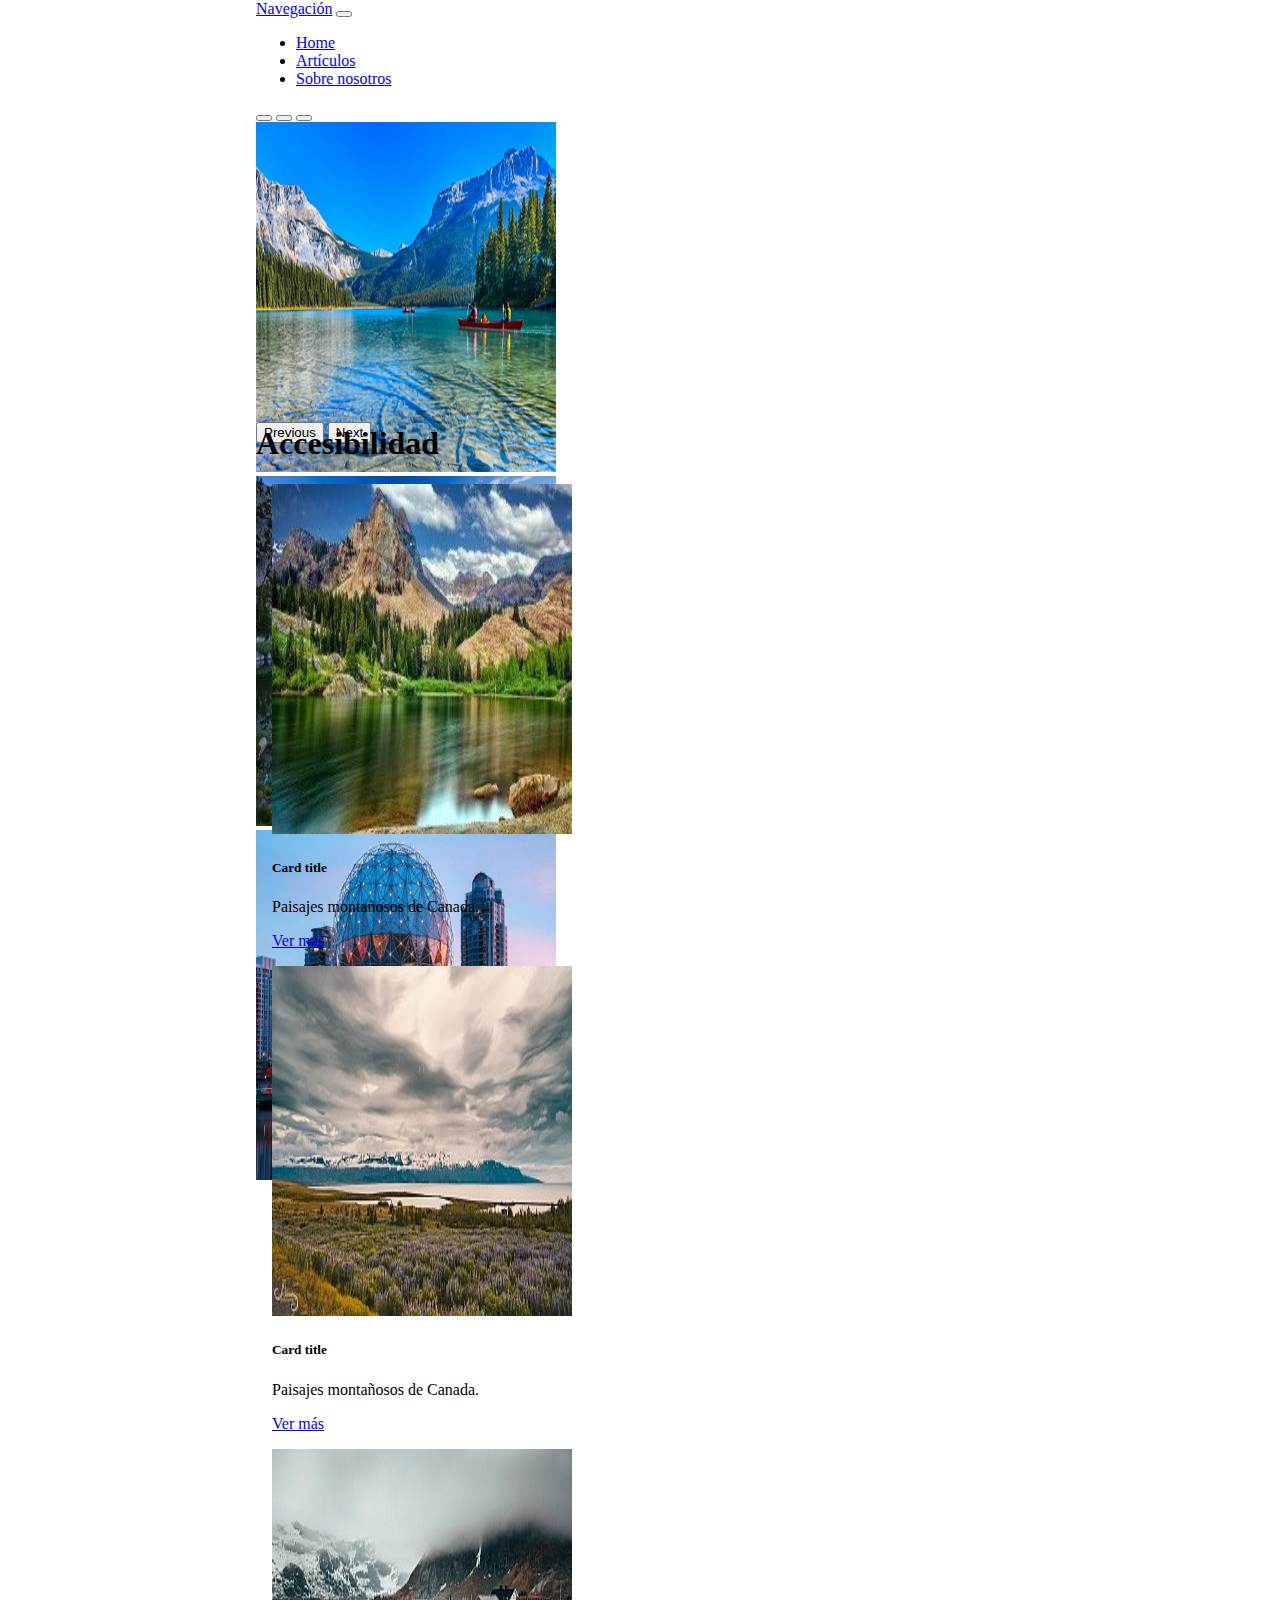
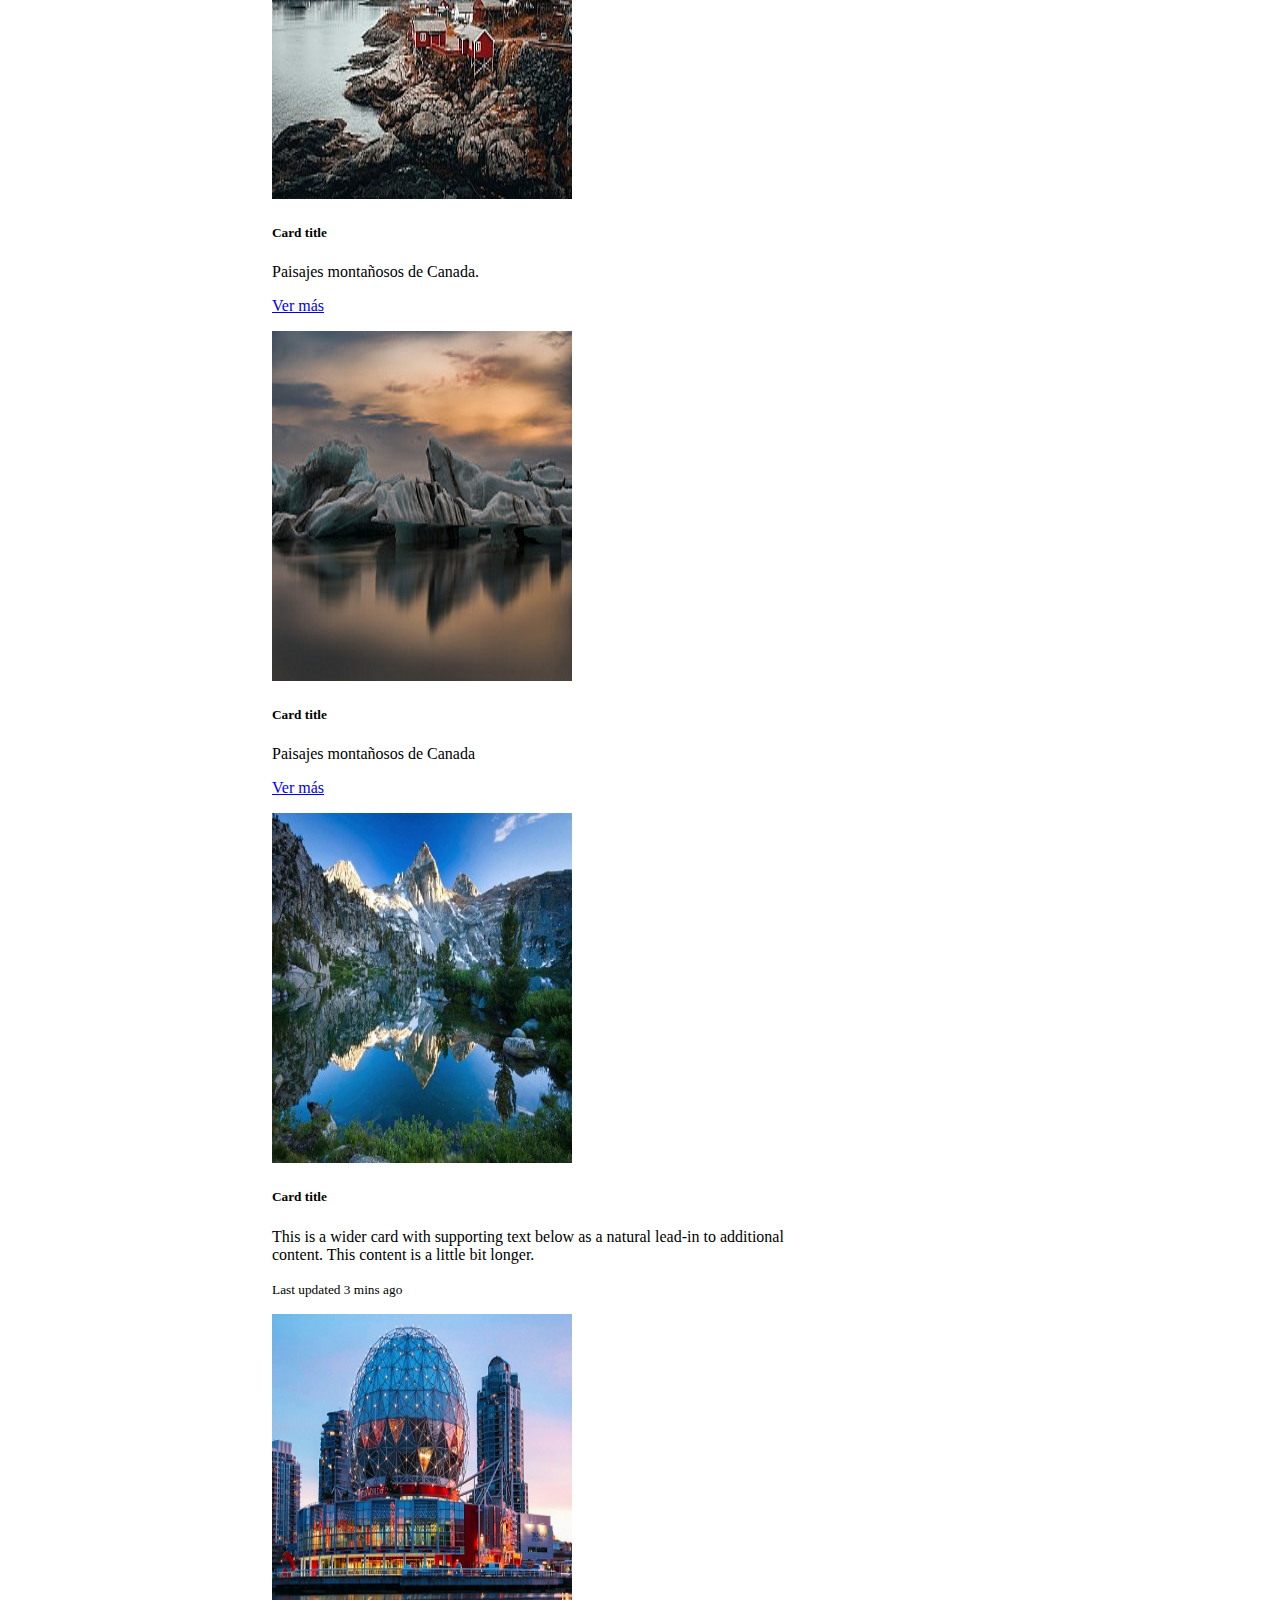
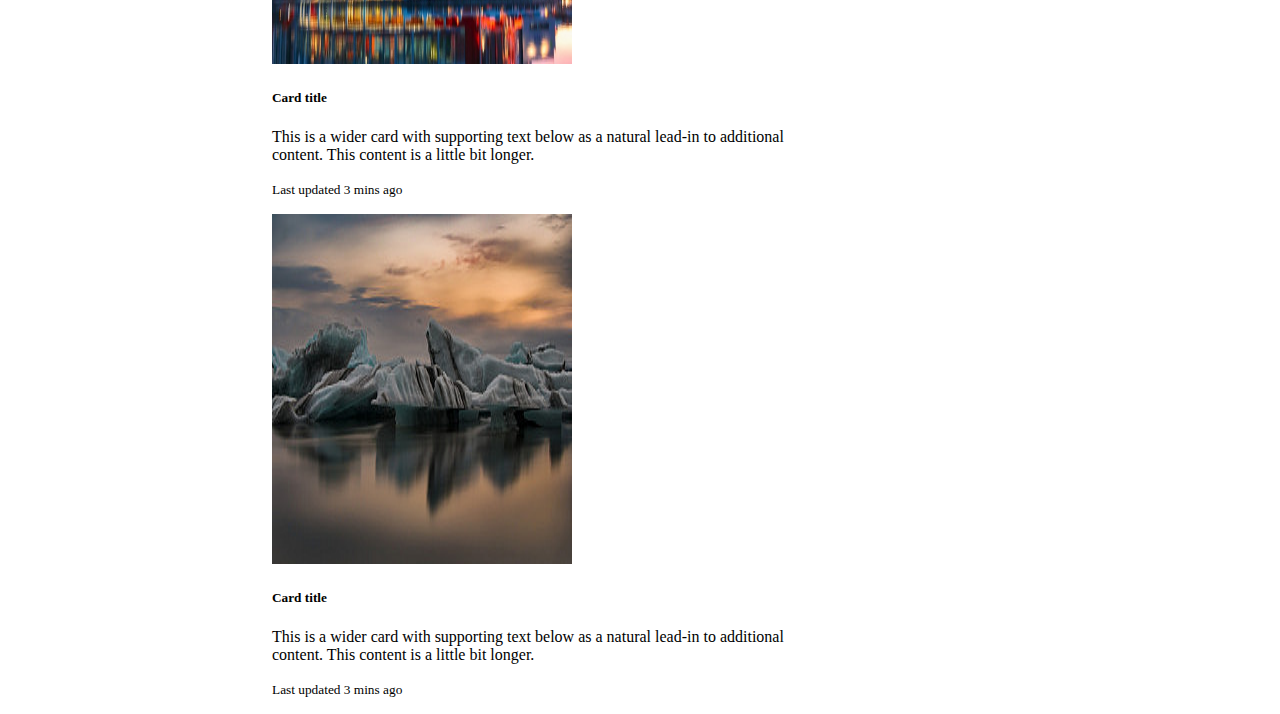
<file: index1.html>
<!doctype html>
<html lang="es">
  <head>
    <!-- Required meta tags -->
    <meta charset="utf-8">
    <meta name="viewport" content="width=device-width, initial-scale=1">

    <!-- Bootstrap CSS -->
    <link href="https://cdn.jsdelivr.net/npm/bootstrap@5.0.0-beta2/dist/css/bootstrap.min.css" rel="stylesheet" integrity="sha384-BmbxuPwQa2lc/FVzBcNJ7UAyJxM6wuqIj61tLrc4wSX0szH/Ev+nYRRuWlolflfl" crossorigin="anonymous">
    
    <link rel="stylesheet" href="css/estilos1.css">


    <title>Hello, Bootsrap!</title>
  </head>
  <body>
       <!-- Contenedor principal para todo el body -->
       <div class="container-fluid">
            <!-- Barra de navegación -->
            <nav class="navbar navbar-expand-lg navbar-dark bg-dark">
                  <div class="container-fluid">
                    <a class="navbar-brand" href="#">Navegación</a>
                    <button class="navbar-toggler" type="button" data-bs-toggle="collapse" data-bs-target="#navbarNav" aria-controls="navbarNav" aria-expanded="false" aria-label="Toggle navigation">
                      <span class="navbar-toggler-icon"></span>
                    </button>
                    <div class="collapse navbar-collapse" id="navbarNav">
                      <ul class="navbar-nav">
                        <li class="nav-item">
                          <a class="nav-link active" aria-current="page" href="#">Home</a>
                        </li>
                        <li class="nav-item">
                          <a class="nav-link" href="#">Artículos</a>
                        </li>
                        <li class="nav-item">
                          <a class="nav-link" href="#">Sobre nosotros</a>
                        </li>
                      </ul>
                    </div>
                  </div>
                </nav>
                <!-- Fin barra de navegación -->
               

                  <!-- Carrusel -->
              <div id="carouselExampleIndicators" class="carousel slide" data-bs-ride="carousel">
                    <div class="carousel-indicators">
                      <button type="button" data-bs-target="#carouselExampleIndicators" data-bs-slide-to="0" class="active" aria-current="true" aria-label="Slide 1"></button>
                      <button type="button" data-bs-target="#carouselExampleIndicators" data-bs-slide-to="1" aria-label="Slide 2"></button>
                      <button type="button" data-bs-target="#carouselExampleIndicators" data-bs-slide-to="2" aria-label="Slide 3"></button>
                    </div>
                    <div class="carousel-inner">
                      <div class="carousel-item active">
                        <img src="img/canada500.jpg" class="d-block w-100" alt="Canada">
                      </div>
                      <div class="carousel-item">
                        <img src="img/montaña500.jpg" class="d-block w-100" alt="montaña">
                      </div>
                      <div class="carousel-item">
                        <img src="img/vancouver500.jpg" class="d-block w-100" alt="vancouver">
                      </div>
                 </div>
                    <button class="carousel-control-prev" type="button" data-bs-target="#carouselExampleIndicators"  data-bs-slide="prev">
                      <span class="carousel-control-prev-icon" aria-hidden="true"></span>
                      <span class="visually-hidden">Previous</span>
                    </button>
                    <button class="carousel-control-next" type="button" data-bs-target="#carouselExampleIndicators"  data-bs-slide="next">
                      <span class="carousel-control-next-icon" aria-hidden="true"></span>
                      <span class="visually-hidden">Next</span>
                    </button>
                  </div>
              <!-- Fin Carrusel -->
              <!-- seccion articulos
    -->
        <section id="accesibilidad">
            <div class="bg-dark d-flex justify-content-center">
                    <h1 class="m-3">Accesibilidad</h1>
            </div>  
           
         
         <!-- galeria de articulos   -->
         <div class="row d-flex justify-content-center">
             <div class=" col col-sm-12 col-md-6 col-xl-3">
                 <div class="card" style="width: 18rem;">
                     <img src="img/alaska.jpg" class="card-img-top" alt="maracaibo">
                     <div class="card-body">
                     <h5 class="card-title">Card title</h5>
                     <p class="card-text">Paisajes montañosos de Canada.</p>
                  <a href="#" class="btn btn-primary">Ver más</a>
                </div>
             </div>
         </div>
         </div>
                <div class="col col-sm-12 col-md-6 col-xl-3">
                    <div class="card" style="width: 18rem;">
                            <img src="img/patagonia.jpg" class="card-img-top" alt="patagonia">
                            <div class="card-body">
                            <h5 class="card-title">Card title</h5>
                            <p class="card-text">Paisajes montañosos de Canada.</p>
                          <a href="#" class="btn btn btn-success">Ver más</a>
                        </div>
                    </div>
                </div>
                </div>
                    <div class="col col-sm-12 col-md-6 col-xl-3">
                         <div class="card" style="width: 18rem;">
                                <img src="img/islandia.jpg" class="card-img-top" alt="perito">
                                <div class="card-body">
                                  <h5 class="card-title">Card title</h5>
                                  <p class="card-text">Paisajes montañosos de Canada.</p>
                                  <a href="#" class="btn btn btn-outline-primary">Ver más</a>
                                </div>
                        </div>    
                     </div>
              
                 </div>
                 <div class="col col-sm-12 col-md-6 col-xl-3">
                        <div class="card" style="width: 18rem;">
                               <img src="img/paisaje.jpg" class="card-img-top" alt="perito">
                               <div class="card-body">
                                 <h5 class="card-title">Card title</h5>
                                 <p class="card-text">Paisajes montañosos de Canada</p>
                                 <a href="#" class="btn btn btn-outline-primary">Ver más</a>
                               </div>
                            </div>
                        </div> 
                    </div>
            
         <!-- Fin de galeria de articulos -->



         <div class="card mb-3" style="max-width: 540px;">
                <div class="row g-0">
                  <div class="col-md-4">
                    <img src="img/montaña500.jpg" alt="...">
                  </div>
                  <div class="col-md-8">
                    <div class="card-body">
                      <h5 class="card-title">Card title</h5>
                      <p class="card-text">This is a wider card with supporting text below as a natural lead-in to additional content. This content is a little bit longer.</p>
                      <p class="card-text"><small class="text-muted">Last updated 3 mins ago</small></p>
                    </div>
                  </div>
                </div>
              </div>

              <div class="card mb-3" style="max-width: 540px;">
                    <div class="row g-0">
                      <div class="col-md-4">
                        <img src="img/vancouver500.jpg" alt="...">
                      </div>
                      <div class="col-md-8">
                        <div class="card-body">
                          <h5 class="card-title">Card title</h5>
                          <p class="card-text">This is a wider card with supporting text below as a natural lead-in to additional content. This content is a little bit longer.</p>
                          <p class="card-text"><small class="text-muted">Last updated 3 mins ago</small></p>
                        </div>
                      </div>
                    </div>
                  </div>
                  <div class="card mb-3" style="max-width: 540px;">
                        <div class="row g-0">
                          <div class="col-md-4">
                            <img src="img/paisaje.jpg" alt="...">
                          </div>
                          <div class="col-md-8">
                            <div class="card-body">
                              <h5 class="card-title">Card title</h5>
                              <p class="card-text">This is a wider card with supporting text below as a natural lead-in to additional content. This content is a little bit longer.</p>
                              <p class="card-text"><small class="text-muted">Last updated 3 mins ago</small></p>
                            </div>
                          </div>
                        </div>
                      </div>
            
         <script src="https://cdn.jsdelivr.net/npm/bootstrap@5.0.0-beta2/dist/js/bootstrap.bundle.min.js" integrity="sha384-b5kHyXgcpbZJO/tY9Ul7kGkf1S0CWuKcCD38l8YkeH8z8QjE0GmW1gYU5S9FOnJ0" crossorigin="anonymous"></script>   
    </body>
    </html>
</file>
<file: css/estilos1.css>
.carousel, .carousel-inner{
    max-height: 300px;
}
.card{
    margin: 1em;
    
}
body{
    width: 60%;
    margin: auto;
}
img{
    width: 300px;
    height: 350px;
}
</file>
